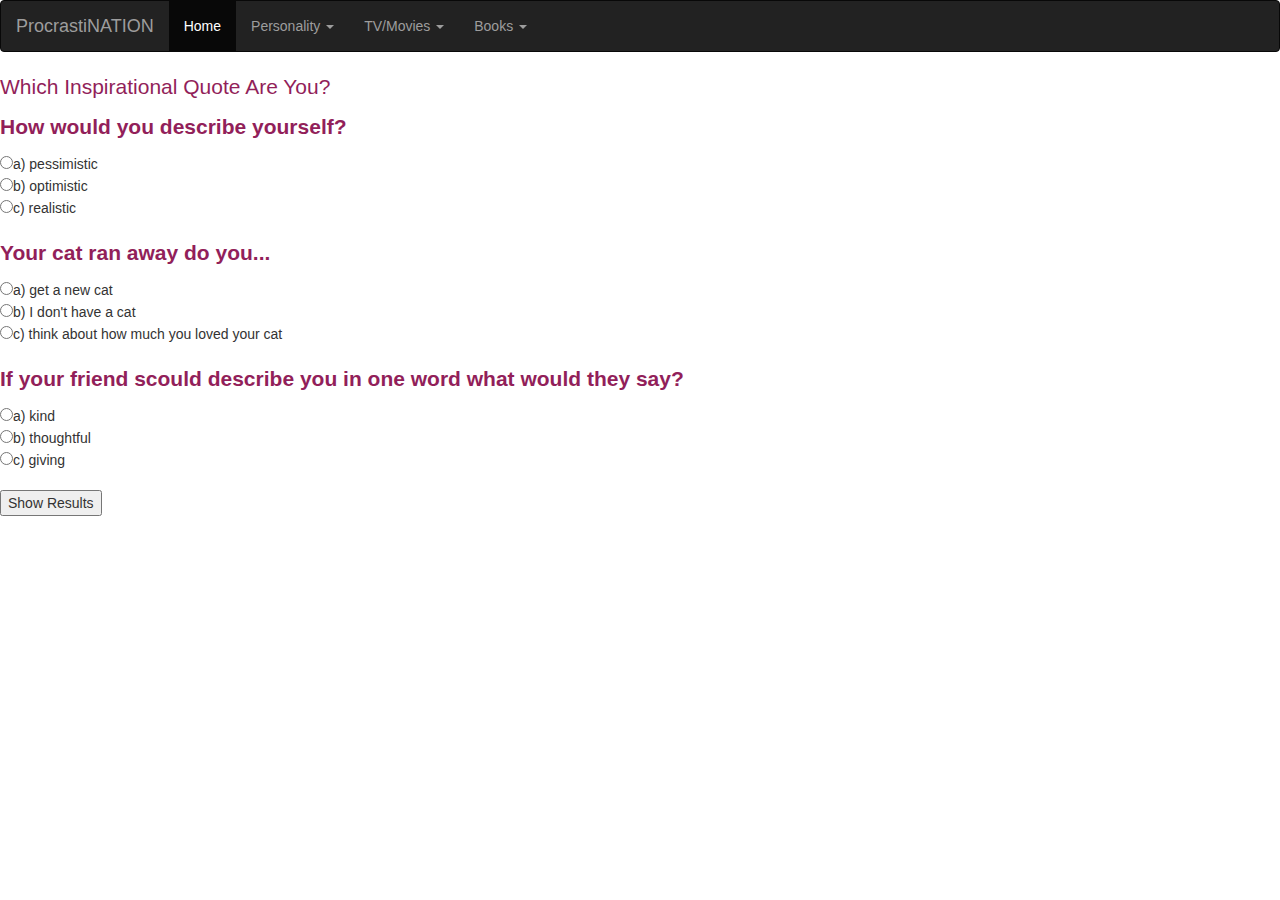
<file: 1-1.html>
<!DOCTYPE html>
<html lang="en">
  <head>
	  <meta charset="utf-8">
	  <meta name="viewport" content="width=device-width, initial-scale=1">
	  <link rel="stylesheet" href="https://maxcdn.bootstrapcdn.com/bootstrap/3.3.7/css/bootstrap.min.css" integrity="sha384-BVYiiSIFeK1dGmJRAkycuHAHRg32OmUcww7on3RYdg4Va+PmSTsz/K68vbdEjh4u" crossorigin="anonymous">
	  <link rel="stylesheet" type="text/css" href="1-1.css">
	  <script src="https://ajax.googleapis.com/ajax/libs/jquery/3.2.1/jquery.min.js"></script>
	<script src="1-1.js"></script>
	  
	  <title>Quiz 1.1</title>
<!-- 	  <link rel="icon" href="favicon.png" type="image> -->
  </head>
  <body>
	  <nav class="navbar navbar-inverse">
		  <div class="container-fluid">
			  <div class="navbar-header">
				  <a class="navbar-brand" href="index.html">ProcrastiNATION</a>
			  </div>
			  <ul class="nav navbar-nav">
				  <li class="active"><a href="index.html">Home</a></li>
				  <li class="dropdown">
					  <a class="dropdown-toggle" data-toggle="dropdown">Personality
						  <span class="caret"></span></a>
					  <ul class="dropdown-menu">
						  <li><a href="1-1.html">Quiz 1.1</a></li>
						  <li><a href="1-2.html">Quiz 1.2</a></li>
						  <li><a href="1-3.html">Quiz 1.3</a></li>
					  </ul>
				  </li>
				  <li>
				  <li class="dropdown">
					  <a class="dropdown-toggle" data-toggle="dropdown">TV/Movies
						  <span class="caret"></span></a>
					  <ul class="dropdown-menu">
						  <li><a href="2-1.html">Quiz 2.1</a></li>
						  <li><a href="2-2.html">Quiz 2.2</a></li>
						  <li><a href="2-3.html">Quiz 2.3</a></li>
					  </ul>
				  </li>
				  <li>
				  <li class="dropdown">
					  <a class="dropdown-toggle" data-toggle="dropdown">Books
						  <span class="caret"></span></a>
					  <ul class="dropdown-menu">
						  <li><a href="3-1.html">Quiz 3.1</a></li>
						  <li><a href="3-2.html">Quiz 3.2</a></li>
						  <li><a href="3-3.html">Quiz 3.3</a></li>
					  </ul>
				  </li>
				  </li>
			  </ul>
		  </div>
	  </nav>
	<p> Which Inspirational Quote Are You? </p>
	
	<p><b> How would you describe yourself?</b></p>
	<form>
	<input type="radio" name="answer" class= "ansA">a) pessimistic<br>
  	<input type="radio"  name="answer"class="ansB">b)  optimistic<br>
  	<input type="radio"  name="answer"class="ansC">c)  realistic<br>
	</form>
	<br>
	
	<p><b> Your cat ran away do you...</b></p>
	<form>
	<input type="radio" name="answer" class= "ansA">a) get a new cat<br>
	<input type="radio"  name="answer"class= "ansB">b) I don't have a cat<br>
	<input type="radio"  name="answer"class= "ansC">c) think about how much you loved your cat<br>
		</form>
		<br>
	
	<p><b>If your friend scould describe you in one word what would they say?</b></p>
	<form>
	<input type="radio"  name="answer"class= "ansA">a) kind<br>
	<input type="radio"  name="answer"class= "ansB">b) thoughtful<br>
	<input type="radio" name="answer" class= "ansC">c) giving<br>
	</form>
	<br>
	
	<p id="paraA" class="paragraph">You may have had a bad day recently or even today. Don't give up</p>
	<img src="cat pic1.jpg" alt="cat quote" id="imgA" class="picture">
	<p id="paraB" class="paragraph">You may be stuck on something in life. Make sure to not hold back the future because of the past.</p>
	<img src="download.jpg" alt="cat quote" id="imgB" class="picture">
	<p id="paraC" class="paragraph">Your perspective on life may be holding you back. Think of something positive.</p>
	<img src="images.jpg" alt="cat quote" id="imgC" class="picture">
	<p id="paraD" class="paragraph">Some bad days seem like they will never end. Look for the positives in life.</p>
	<img src="quoteD.jpg" alt="cat quote" id="imgD" class="picture">

	<button type="button">Show Results</button>

	<script src="https://ajax.googleapis.com/ajax/libs/jquery/1.12.4/jquery.min.js"></script>
	<script src="https://maxcdn.bootstrapcdn.com/bootstrap/3.3.7/js/bootstrap.min.js" integrity="sha384-Tc5IQib027qvyjSMfHjOMaLkfuWVxZxUPnCJA7l2mCWNIpG9mGCD8wGNIcPD7Txa" crossorigin="anonymous"></script>
	</body>
</html>
</file>
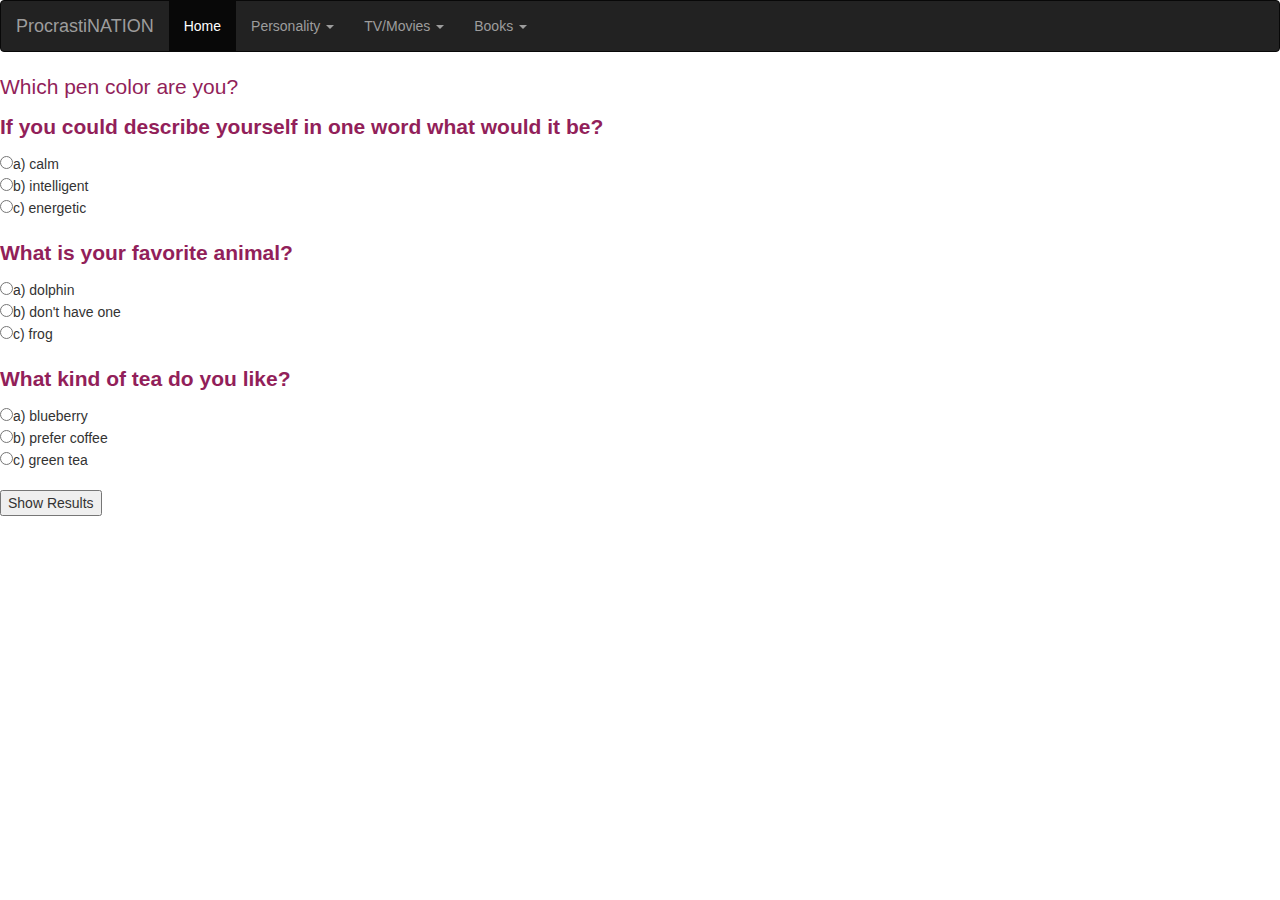
<file: 1-2.html>
<!DOCTYPE html>
<html lang="en">
  <head>
	  <meta charset="utf-8">
	  <meta name="viewport" content="width=device-width, initial-scale=1">
	  <link rel="stylesheet" href="https://maxcdn.bootstrapcdn.com/bootstrap/3.3.7/css/bootstrap.min.css" integrity="sha384-BVYiiSIFeK1dGmJRAkycuHAHRg32OmUcww7on3RYdg4Va+PmSTsz/K68vbdEjh4u" crossorigin="anonymous">
	    <link rel="stylesheet" type="text/css" href="1-1.css">
	  <script src="https://ajax.googleapis.com/ajax/libs/jquery/3.2.1/jquery.min.js"></script>
	<script src="1-1.js"></script>
	  <title>Quiz 1.2</title>
  </head>
  <body>
	  <nav class="navbar navbar-inverse">
		  <div class="container-fluid">
			  <div class="navbar-header">
				  <a class="navbar-brand" href="index.html">ProcrastiNATION</a>
			  </div>
			  <ul class="nav navbar-nav">
				  <li class="active"><a href="index.html">Home</a></li>
				  <li class="dropdown">
					  <a class="dropdown-toggle" data-toggle="dropdown">Personality
						  <span class="caret"></span></a>
					  <ul class="dropdown-menu">
						  <li><a href="1-1.html">Quiz 1.1</a></li>
 						  <li><a href="1-2.html">Quiz 1.2</a></li>
						  <li><a href="1-3.html">Quiz 1.3</a></li>
					  </ul>
				  </li>
				  <li>
				  <li class="dropdown">
					  <a class="dropdown-toggle" data-toggle="dropdown">TV/Movies
						  <span class="caret"></span></a>
					  <ul class="dropdown-menu">
						  <li><a href="2-1.html">Quiz 2.1</a></li>
						  <li><a href="2-2.html">Quiz 2.2</a></li>
						  <li><a href="2-3.html">Quiz 2.3</a></li>
					  </ul>
				  </li>
				  <li>
				  <li class="dropdown">
					  <a class="dropdown-toggle" data-toggle="dropdown">Books
						  <span class="caret"></span></a>
					  <ul class="dropdown-menu">
						  <li><a href="3-1.html">Quiz 3.1</a></li>
						  <li><a href="3-2.html">Quiz 3.2</a></li>
						  <li><a href="3-3.html">Quiz 3.3</a></li>
					  </ul>
				  </li>
				  </li>
			  </ul>
		  </div>
	  </nav>
	
	<p> Which pen color are you?</p>
	
	<p><b> If you could describe yourself in one word what would it be?</b></p>
	<form>
	<input type="radio" name="answer" class="ansA">a) calm<br>
	<input type="radio" name="answer" class="ansB">b) intelligent<br>
	<input type="radio" name="answer" class="ansC">c) energetic<br>
	</form>
	<br>
	
	<p><b> What is your favorite animal?</b></p>
	<form>
	<input type="radio" name="answer" class="ansA">a) dolphin<br>
	<input type="radio" name="answer" class="ansB">b) don't have one<br>
	<input type="radio" class="ansC">c) frog<br>
	</form>
	<br>
	
	<p><b> What kind of tea do you like?</b></p>
	<form>
	<input type="radio" name="answer" class="ansA">a) blueberry<br>
	<input type="radio" name="answer" class="ansB">b) prefer coffee<br>
	<input type="radio" name="answer" class="ansC">c) green tea<br>
	</form>
	<br>
	
	<p id="paraA" class="paragraph">You got light blue.  You are a fun person who loves rain and cool weather.</p>
	<img src="lightblue.jpg" alt="pen" id="imgA" class="picture">
	<p id="paraB" class="paragraph">You are an excentric person who finds the best in every situation.</p>
	<img src="purple.jpg" alt="pen" id="imgB" class="picture">
	<p id="paraC" class="paragraph">You are and outdoorsy person who ejoys sunny warm days and trees.</p>
	<img src="green.jpg" alt="pen" id= "imgC" class="picture">
	<p id="paraD" class="paragraph">You are a bright person who always knows what will make someone happy</p>
	<img src="pink.jpg" alt="pen"id ="imgD" class="picture">
	
	<button type="button">Show Results</button>
	
	<script src="https://ajax.googleapis.com/ajax/libs/jquery/1.12.4/jquery.min.js"></script>
	<script src="https://maxcdn.bootstrapcdn.com/bootstrap/3.3.7/js/bootstrap.min.js" integrity="sha384-Tc5IQib027qvyjSMfHjOMaLkfuWVxZxUPnCJA7l2mCWNIpG9mGCD8wGNIcPD7Txa" crossorigin="anonymous"></script>
	</body>
</html>
</file>
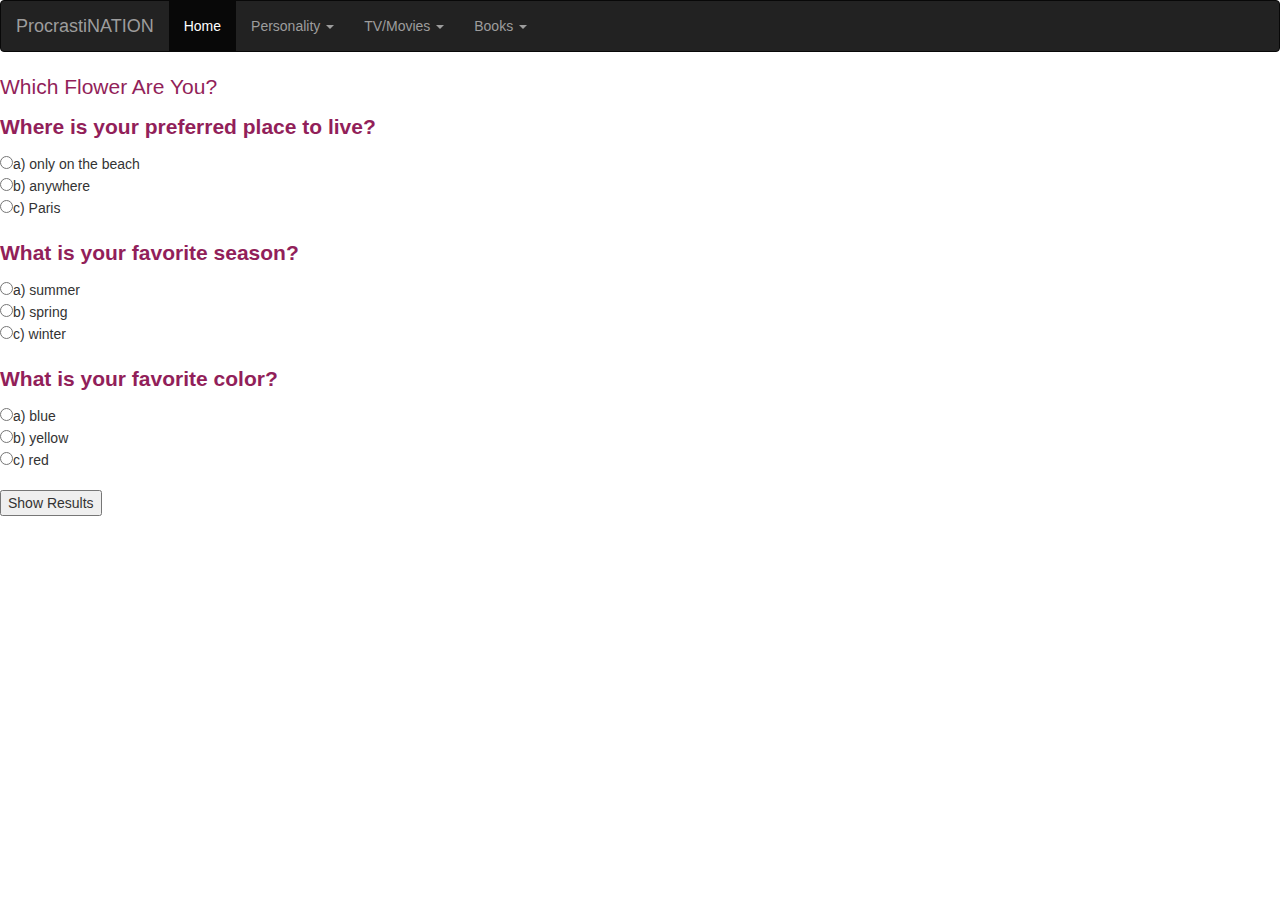
<file: 1-3.html>
<!DOCTYPE html>
<html lang="en">
  <head>
	  <meta charset="utf-8">
	  <meta name="viewport" content="width=device-width, initial-scale=1">
	  <link rel="stylesheet" href="https://maxcdn.bootstrapcdn.com/bootstrap/3.3.7/css/bootstrap.min.css" integrity="sha384-BVYiiSIFeK1dGmJRAkycuHAHRg32OmUcww7on3RYdg4Va+PmSTsz/K68vbdEjh4u" crossorigin="anonymous">
	   <link rel="stylesheet" type="text/css" href="1-1.css">
	  <script src="https://ajax.googleapis.com/ajax/libs/jquery/3.2.1/jquery.min.js"></script>
	<script src="1-1.js"></script>
	  <title>Quiz 1.3</title>
  </head>
  <body>
	  <nav class="navbar navbar-inverse">
		  <div class="container-fluid">
			  <div class="navbar-header">
				  <a class="navbar-brand" href="index.html">ProcrastiNATION</a>
			  </div>
			  <ul class="nav navbar-nav">
				  <li class="active"><a href="index.html">Home</a></li>
				  <li class="dropdown">
					  <a class="dropdown-toggle" data-toggle="dropdown">Personality
						  <span class="caret"></span></a>
					  <ul class="dropdown-menu">
						  <li><a href="1-1.html">Quiz 1.1</a></li>						  <li><a href="1-2.html">Quiz 1.2</a></li>
						  <li><a href="1-3.html">Quiz 1.3</a></li>
					  </ul>
				  </li>
				  <li>
				  <li class="dropdown">
					  <a class="dropdown-toggle" data-toggle="dropdown">TV/Movies
						  <span class="caret"></span></a>
					  <ul class="dropdown-menu">
						  <li><a href="2-1.html">Quiz 2.1</a></li>
						  <li><a href="2-2.html">Quiz 2.2</a></li>
						  <li><a href="2-3.html">Quiz 2.3</a></li>
					  </ul>
				  </li>
				  <li>
				  <li class="dropdown">
					  <a class="dropdown-toggle" data-toggle="dropdown">Books
						  <span class="caret"></span></a>
					  <ul class="dropdown-menu">
						  <li><a href="3-1.html">Quiz 3.1</a></li>
						  <li><a href="3-2.html">Quiz 3.2</a></li>
						  <li><a href="3-3.html">Quiz 3.3</a></li>
					  </ul>
				  </li>
				  </li>
			  </ul>
		  </div>
	  </nav>
	
	<p> Which Flower Are You? </p>
	
	<p><b> Where is your preferred place to live? </b></p>
	<form>
	<input type="radio" name="answer" class= "ansA">a) only on the beach<br>	
	<input type="radio" name="answer" class= "ansB">b) anywhere <br>
	<input type="radio" name="answer" class= "ansC">c) Paris<br>
</form>
<br>

	<p><b> What is your favorite season? </b></p>
<form>
	<input type="radio" name="answer" class= "ansA">a) summer<br>
	<input type="radio" name="answer" class= "ansB">b) spring <br> 
	<input type="radio" name="answer" class= "ansC">c) winter<br>
</form>
<br>
		
	<p><b> What is your favorite color?</b></p>
<form>
	<input type="radio" name="answer" class= "ansA">a) blue<br>
	<input type="radio" name="answer" class= "ansB">b) yellow<br>
	<input type="radio" name="answer" class= "ansC">c) red<br>
</form>
<br>
	<p id="paraA" class="paragraph">You are a sweet person who loves taking their time.</p>
	<img src="violet.jpg" alt="violet" id="imgA" class="picture">
	<p id="paraB" class="paragraph">You are a nice person who enjoys warm weather.</p>
	<img src="daisy.jpg" alt="daisy" id="imgB" class="picture">
	<p id="paraC" class="paragraph">You are an adventerous person with a great personality.</p>
	<img src="rose.jpg" alt="rose" id="imgC" class="picture">
	<p id="paraD" class="paragraph">You are a corageous person not afraid to show who they are.</p>
	<img src="sunflower.jpg" alt="sunflower" id="imgD" class="picture">

	
	 <button type="button">Show Results</button>
	
	<script src="https://ajax.googleapis.com/ajax/libs/jquery/1.12.4/jquery.min.js"></script>
	<script src="https://maxcdn.bootstrapcdn.com/bootstrap/3.3.7/js/bootstrap.min.js" integrity="sha384-Tc5IQib027qvyjSMfHjOMaLkfuWVxZxUPnCJA7l2mCWNIpG9mGCD8wGNIcPD7Txa" crossorigin="anonymous"></script>
	</body>
</html>
</file>
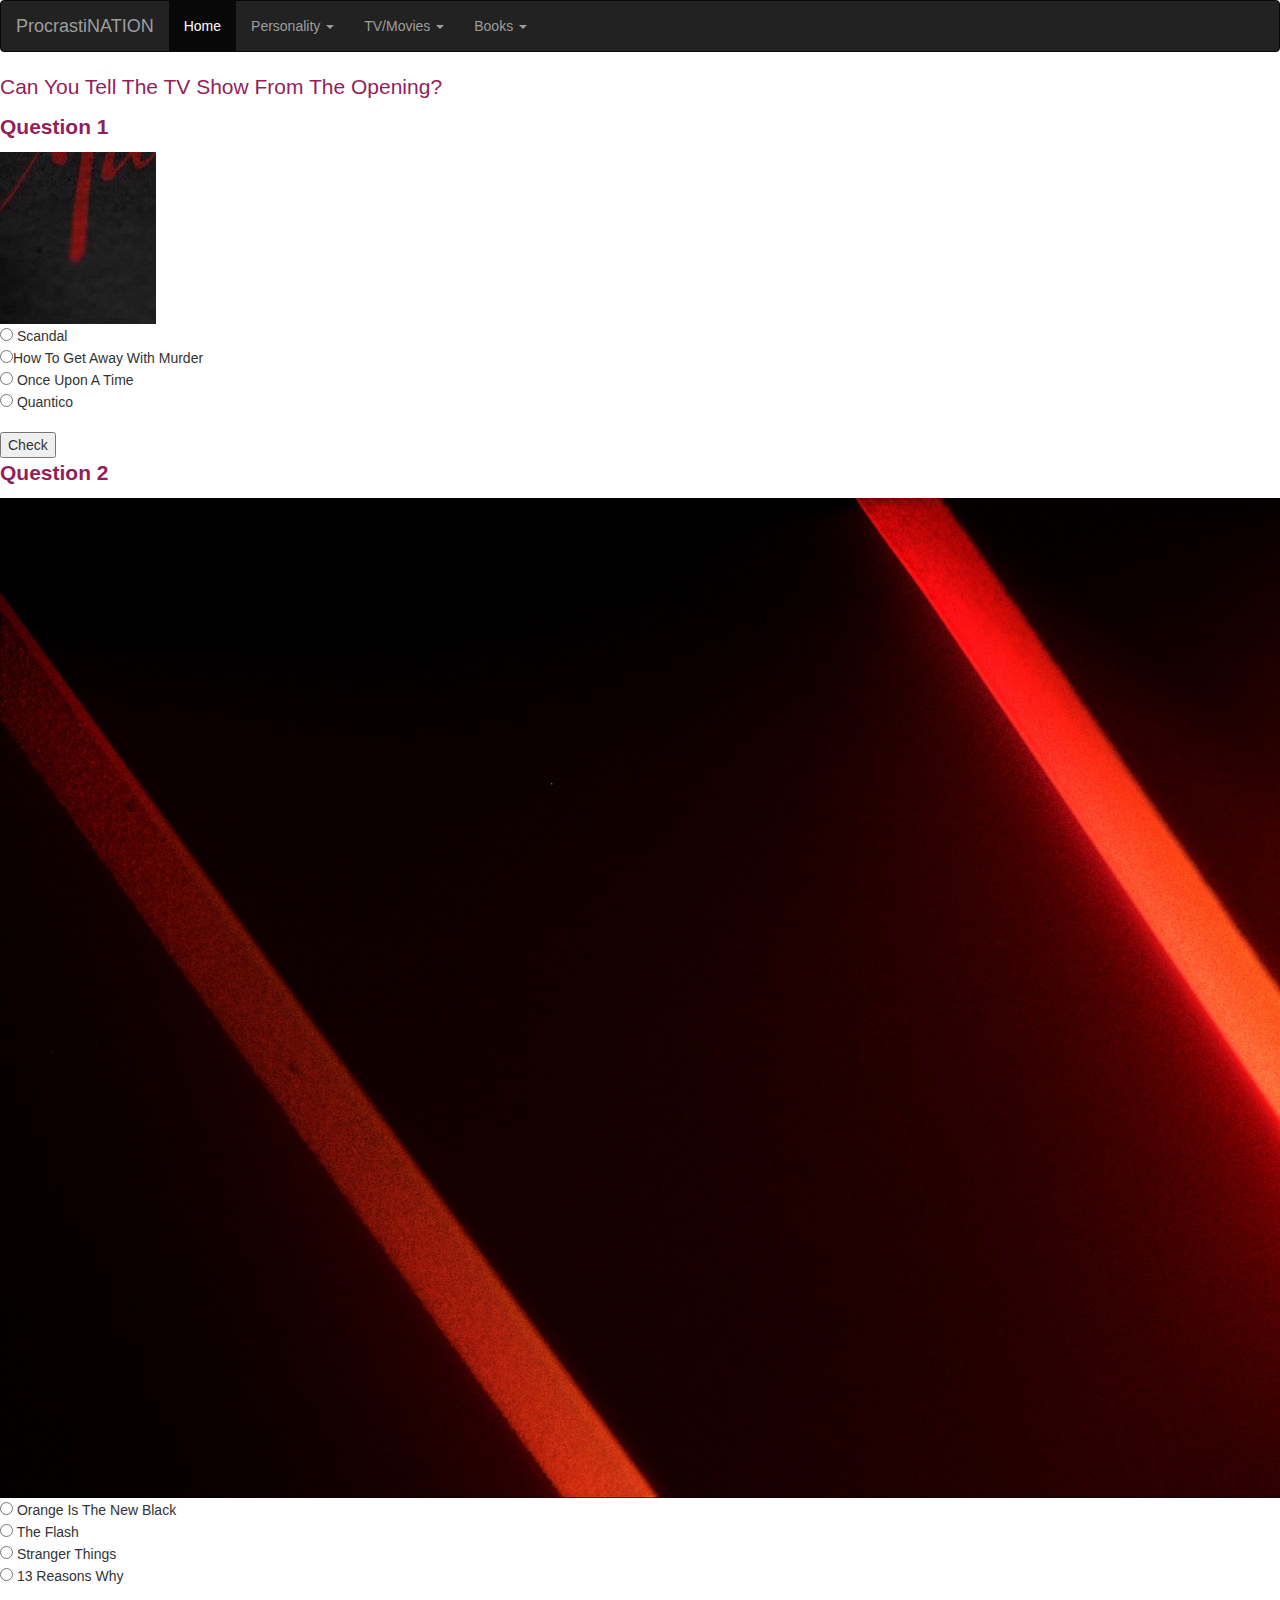
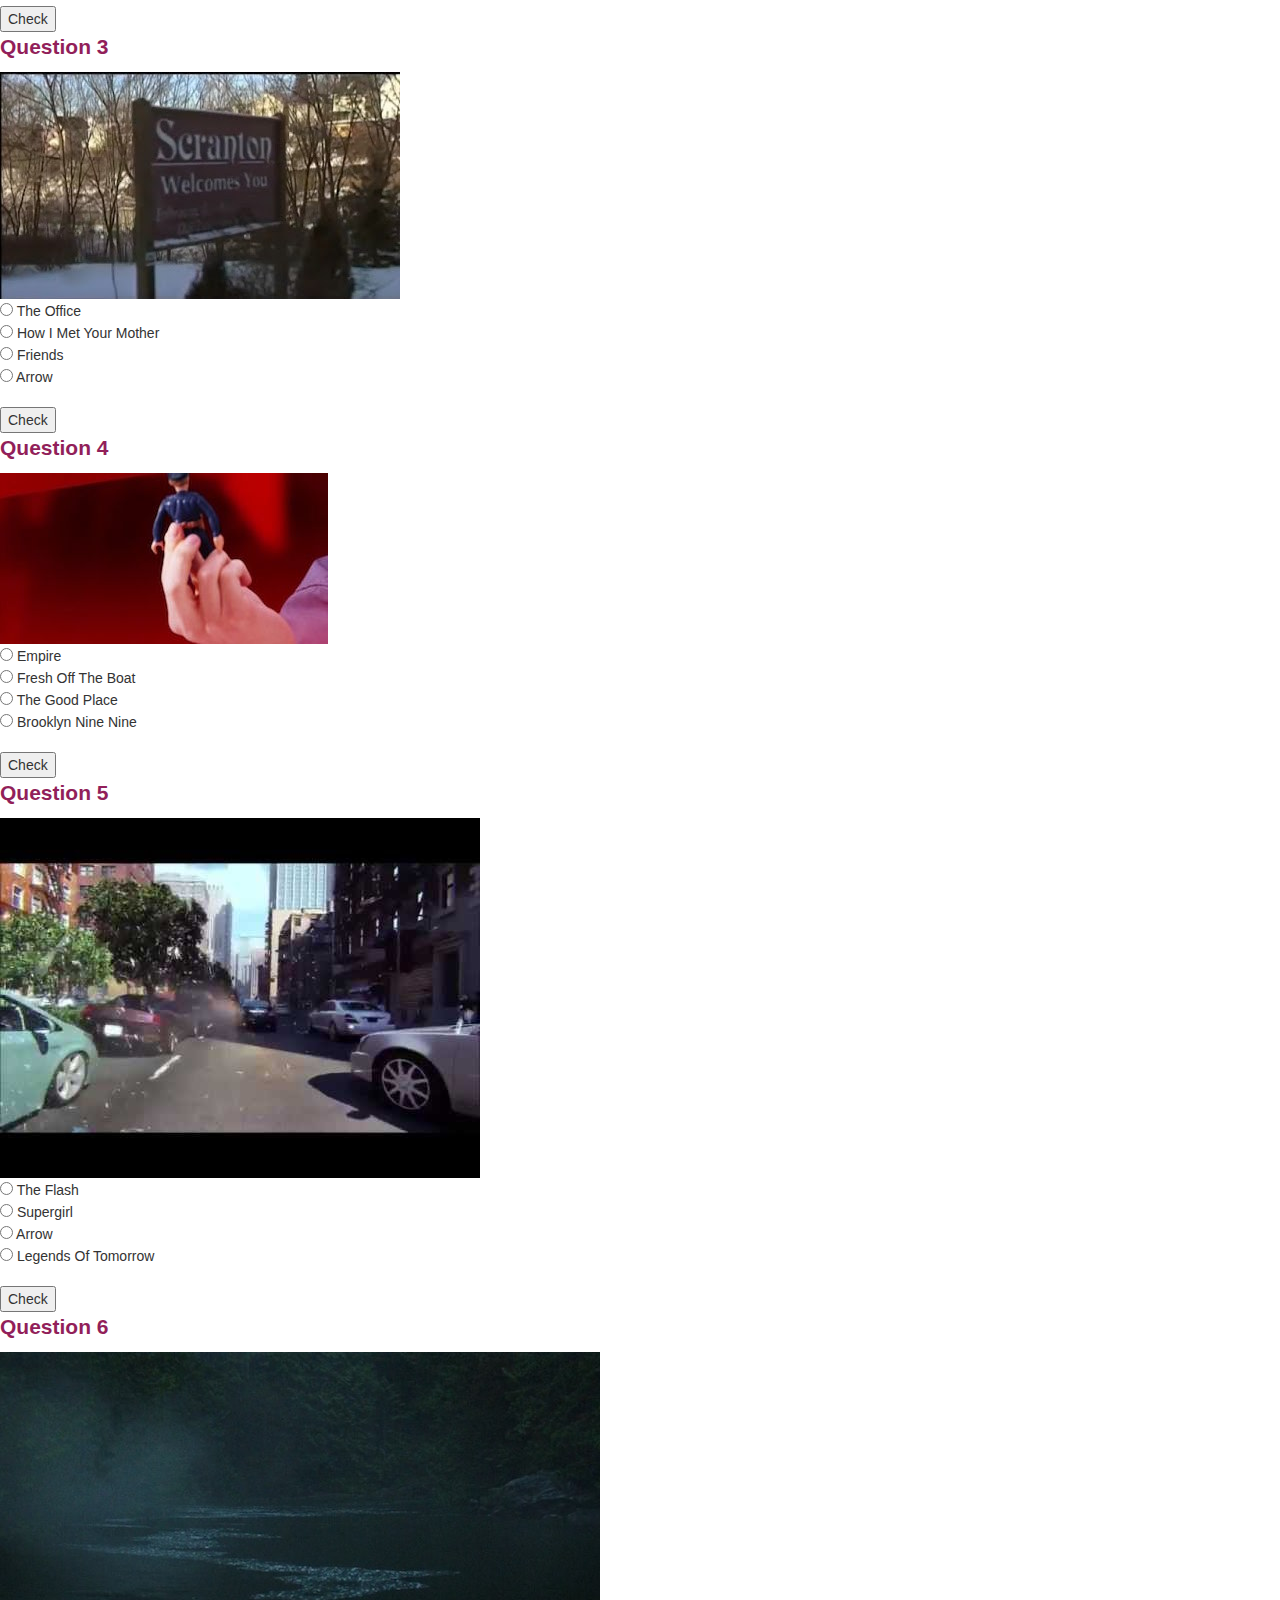
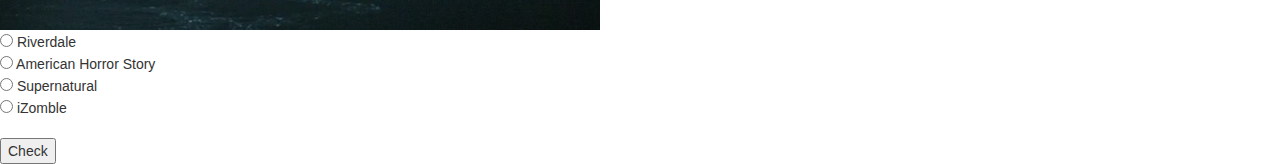
<file: 2-1.html>
<!DOCTYPE html>
<html lang="en">
  <head>
	  <meta charset="utf-8">
	  <meta name="viewport" content="width=device-width, initial-scale=1">
	  <link rel="stylesheet" href="https://maxcdn.bootstrapcdn.com/bootstrap/3.3.7/css/bootstrap.min.css" integrity="sha384-BVYiiSIFeK1dGmJRAkycuHAHRg32OmUcww7on3RYdg4Va+PmSTsz/K68vbdEjh4u" crossorigin="anonymous">
	  <link rel="stylesheet" type="text/css" href="2-1.css">
	  <script src="https://ajax.googleapis.com/ajax/libs/jquery/3.2.1/jquery.min.js"></script>
	<script src="2-1.js"></script>
	  <title>Quiz 1.2</title>
  </head>
  <body>
	  <nav class="navbar navbar-inverse">
		  <div class="container-fluid">
			  <div class="navbar-header">
				  <a class="navbar-brand" href="index.html">ProcrastiNATION</a>
			  </div>
			  <ul class="nav navbar-nav">
				  <li class="active"><a href="index.html">Home</a></li>
				  <li class="dropdown">
					  <a class="dropdown-toggle" data-toggle="dropdown">Personality
						  <span class="caret"></span></a>
					  <ul class="dropdown-menu">
						  <li><a href="1-1.html">Quiz 1.1</a></li>
						  <li><a href="1-2.html">Quiz 1.2</a></li>
						  <li><a href="1-3.html">Quiz 1.3</a></li>
					  </ul>
				  </li>
				  <li>
				  <li class="dropdown">
					  <a class="dropdown-toggle" data-toggle="dropdown">TV/Movies
						  <span class="caret"></span></a>
					  <ul class="dropdown-menu">
						  <li><a href="2-1.html">Quiz 2.1</a></li>
						  <li><a href="2-2.html">Quiz 2.2</a></li>
						  <li><a href="2-3.html">Quiz 2.3</a></li>
					  </ul>
				  </li>
				  <li>
				  <li class="dropdown">
					  <a class="dropdown-toggle" data-toggle="dropdown">Books
						  <span class="caret"></span></a>
					  <ul class="dropdown-menu">
						  <li><a href="3-1.html">Quiz 3.1</a></li>
						  <li><a href="3-2.html">Quiz 3.2</a></li>
						  <li><a href="3-3.html">Quiz 3.3</a></li>
					  </ul>
				  </li>
				  </li>
			  </ul>
		  </div>
	  </nav>
	
	
	 <p>Can You Tell The TV Show From The Opening?</p>
	 
	<p id = "question1title" class = "question1"><b>Question 1</b></p>
		<img src="htgawm.jpg" alt="Murder" class="picture">

	<form>
  		<input type="radio" name="answer" value = "incorrect" > Scandal<br>
  		<input type="radio" name="answer" value = "correct">How To Get Away With Murder<br>
  		<input type="radio" name="answer" value = "incorrect"> Once Upon A Time<br>
  		<input type="radio" name="answer" value = "incorrect"> Quantico<br>
	</form>
	<br>
	<button id = "q1clicker"> Check </button>
	<p id = "q1answer" class = "answer"> How To Get Away With Murder </p>
	 
	<p id = "question2title" class = "question2"><b>Question 2</b></p>
	<img src="strangerthings.jpeg" alt="stranger things" class="picture">

	<form>
  		<input type="radio" name="answer" value = "incorrect"> Orange Is The New Black<br>
  		<input type="radio" name="answer" value = "incorrect"> The Flash<br>
  		<input type="radio" name="answer" value = "correct"> Stranger Things<br>
  		<input type="radio" name="answer" value = "incorrect"> 13 Reasons Why<br>
	</form>
	<br>
	<button id = "q2clicker"> Check </button>
	<p id = "q2answer" class = "answer"> Stranger Things </p>
	 
	<p id = "question3title" class = "question3"><b> Question 3</b></p>
		<img src="officesign.jpg" alt="the office" class="picture">

	<form>
  		<input type="radio" name="answer" value = "correct"> The Office<br>
  		<input type="radio" name="answer" value = "incorrect"> How I Met Your Mother<br>
  		<input type="radio" name="answer" value = "incorrect"> Friends<br>
  		<input type="radio" name="answer" value = "incorrect"> Arrow<br>
	</form>
	<br>
	<button id = "q3clicker"> Check </button>
	<p id = "q3answer" class = "answer"> The Office</p>
	 
	<p id = "question4title" class = "question4"><b>Question 4</b></p>
		<img src="brooklyn99.jpg" alt="NINE NINE!" class="picture">

	<form>
  		<input type="radio" name="answer" value = "incorrect"> Empire<br>
  		<input type="radio" name="answer" value = "incorrect"> Fresh Off The Boat <br>
  		<input type="radio" name="answer" value = "incorrect"> The Good Place<br>
  		<input type="radio" name="answer" value = "correct"> Brooklyn Nine Nine<br>
	</form>
	<br>
	<button id = "q4clicker"> Check </button>
	<p id = "q4answer" class = "answer"> Brooklyn Nine Nine </p>
	 
	<p id = "question5title" class = "question5"><b>Question 5</b></p>
		<img src="theflash.jpg" alt="cars" class="picture">

	<form>
  		<input type="radio" name="answer" value = "correct"> The Flash<br>
  		<input type="radio" name="answer" value = "incorrect"> Supergirl<br>
  		<input type="radio" name="answer" value = "incorrect"> Arrow<br>
  		<input type="radio" name="answer" value = "incorrect"> Legends Of Tomorrow<br>
	</form>
	<br>
	<button id = "q5clicker"> Check </button>
	<p id = "q5answer" class = "answer"> The Flash </p>
	
	<p id = "question6title" class = "question6"><b>Question 6</b></p>
		<img src="riverdale.jpg" alt="lake" class="picture">

	<form>
  		<input type="radio" name="answer" value = "correct"> Riverdale<br>
  		<input type="radio" name="answer" value = "incorrect"> American Horror Story<br>
  		<input type="radio" name="answer" value = "incorrect"> Supernatural<br>
  		<input type="radio" name="answer" value = "incorrect"> iZomble<br>
	</form>
	<br>
	<button id = "q6clicker"> Check </button>
	<p id = "q6answer" class = "answer"> Riverdale </p>
	
	
	
	<script src="https://ajax.googleapis.com/ajax/libs/jquery/1.12.4/jquery.min.js"></script>
	<script src="https://maxcdn.bootstrapcdn.com/bootstrap/3.3.7/js/bootstrap.min.js" integrity="sha384-Tc5IQib027qvyjSMfHjOMaLkfuWVxZxUPnCJA7l2mCWNIpG9mGCD8wGNIcPD7Txa" crossorigin="anonymous"></script>
	</body>
</html>
</file>
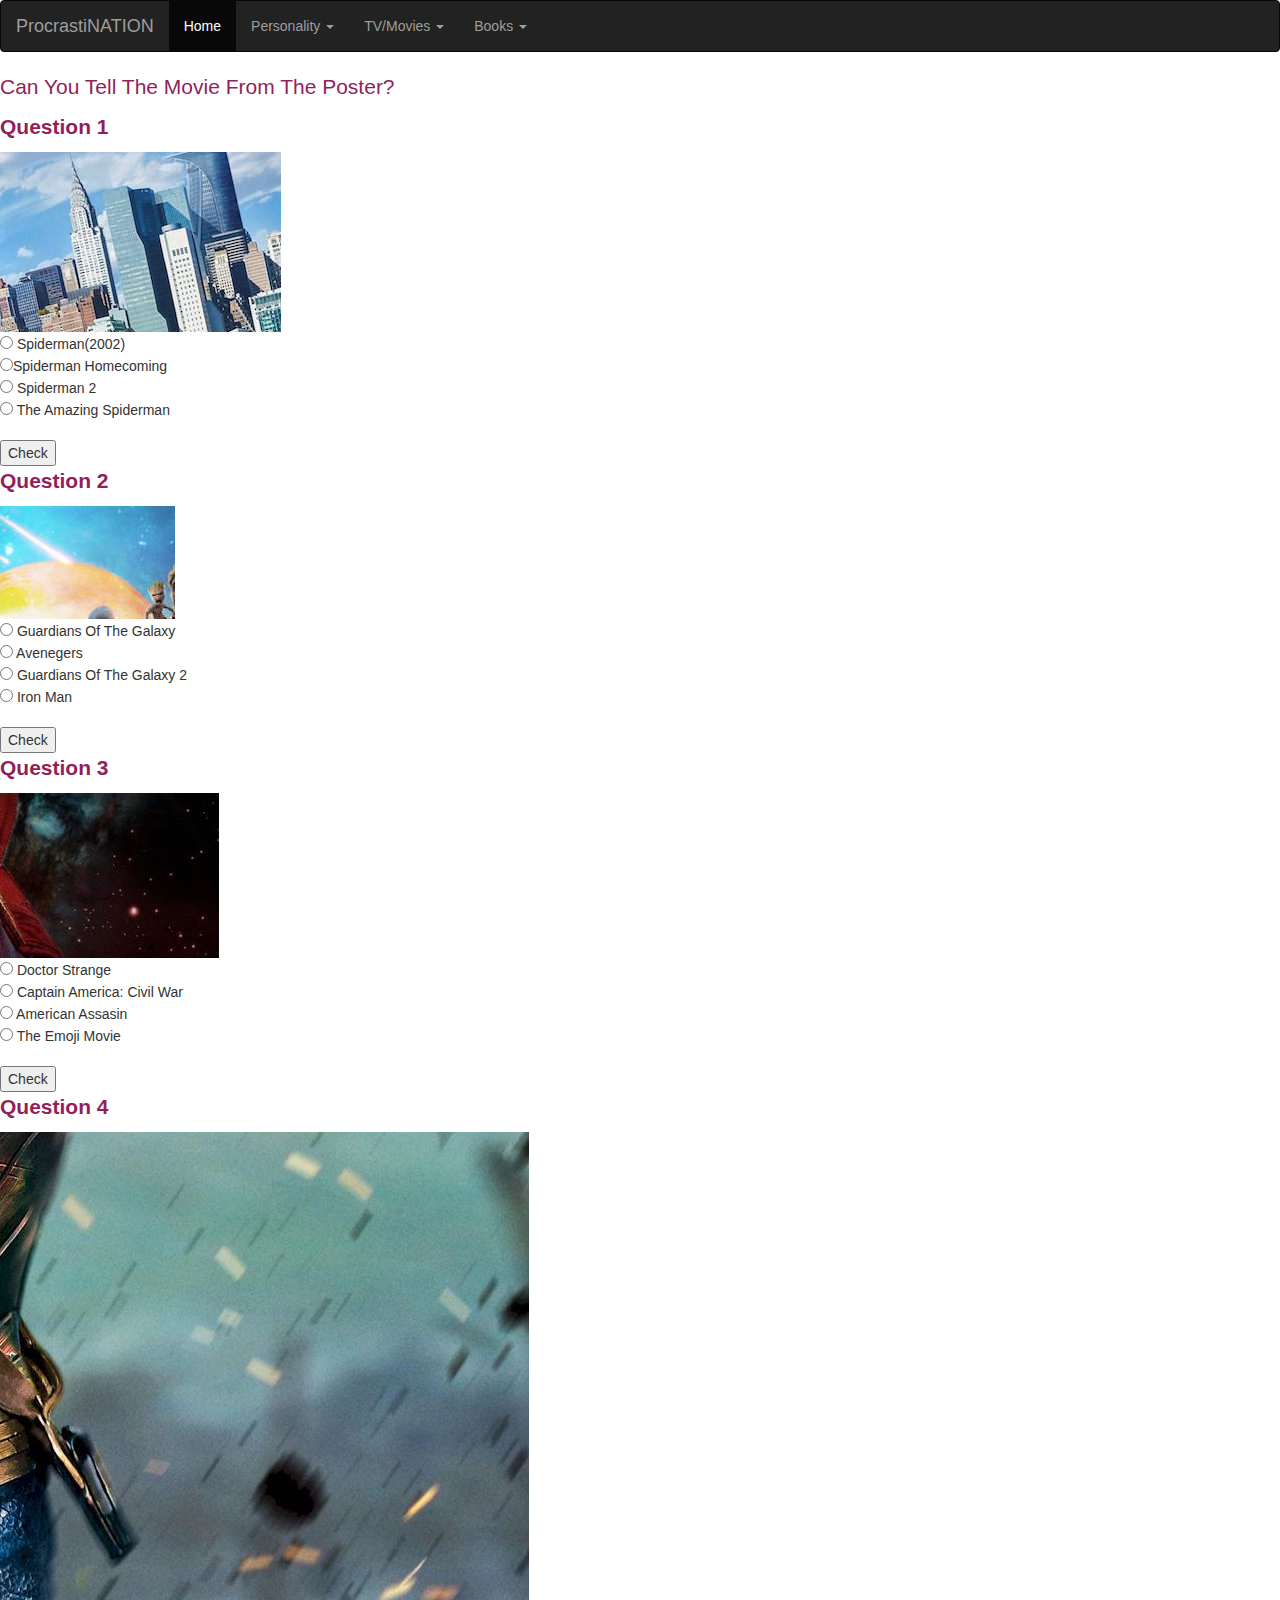
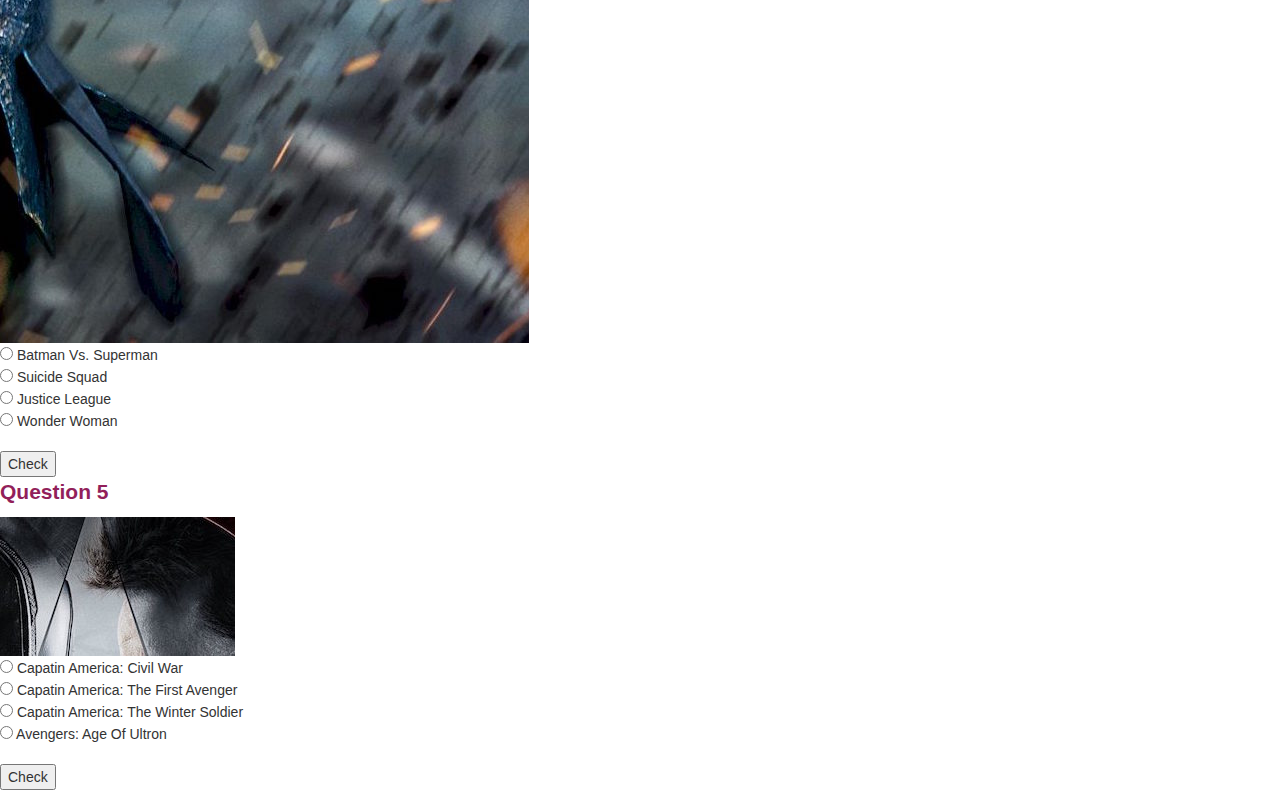
<file: 2-2.html>
<!DOCTYPE html>
<html lang="en">
  <head>
	  <meta charset="utf-8">
	  <meta name="viewport" content="width=device-width, initial-scale=1">
	  <link rel="stylesheet" href="https://maxcdn.bootstrapcdn.com/bootstrap/3.3.7/css/bootstrap.min.css" integrity="sha384-BVYiiSIFeK1dGmJRAkycuHAHRg32OmUcww7on3RYdg4Va+PmSTsz/K68vbdEjh4u" crossorigin="anonymous">
	 <link rel="stylesheet" type="text/css" href="2-1.css">
	  <script src="https://ajax.googleapis.com/ajax/libs/jquery/3.2.1/jquery.min.js"></script>
	<script src="2-1.js"></script>
	  <title>Quiz 2.2</title>
  </head>
  <body>
	  <nav class="navbar navbar-inverse">
		  <div class="container-fluid">
			  <div class="navbar-header">
				  <a class="navbar-brand" href="index.html">ProcrastiNATION</a>
			  </div>
			  <ul class="nav navbar-nav">
				  <li class="active"><a href="index.html">Home</a></li>
				  <li class="dropdown">
					  <a class="dropdown-toggle" data-toggle="dropdown">Personality
						  <span class="caret"></span></a>
					  <ul class="dropdown-menu">
						  <li><a href="1-1.html">Quiz 1.1</a></li>
						  <li><a href="1-2.html">Quiz 1.2</a></li>
						  <li><a href="1-3.html">Quiz 1.3</a></li>
					  </ul>
				  </li>
				  <li>
				  <li class="dropdown">
					  <a class="dropdown-toggle" data-toggle="dropdown">TV/Movies
						  <span class="caret"></span></a>
					  <ul class="dropdown-menu">
						  <li><a href="2-1.html">Quiz 2.1</a></li>
						  <li><a href="2-2.html">Quiz 2.2</a></li>
						  <li><a href="2-3.html">Quiz 2.3</a></li>
					  </ul>
				  </li>
				  <li>
				  <li class="dropdown">
					  <a class="dropdown-toggle" data-toggle="dropdown">Books
						  <span class="caret"></span></a>
					  <ul class="dropdown-menu">
						  <li><a href="3-1.html">Quiz 3.1</a></li>
						  <li><a href="3-2.html">Quiz 3.2</a></li>
						  <li><a href="3-3.html">Quiz 3.3</a></li>
					  </ul>
				  </li>
				  </li>
			  </ul>
		  </div>
	  </nav>
	
	
	<p>Can You Tell The Movie From The Poster?</p>
	 
	<p id = "question1title" class = "question1"><b>Question 1</b></p>
		<img src="spidermanhomecomingcut.jpg" alt="buildings" class="picture">

	<form>
  		<input type="radio" name="answer" value = "incorrect" > Spiderman(2002)<br>
  		<input type="radio" name="answer" value = "correct">Spiderman Homecoming<br>
  		<input type="radio" name="answer" value = "incorrect"> Spiderman 2<br>
  		<input type="radio" name="answer" value = "incorrect"> The Amazing Spiderman<br>
	</form>
	<br>
	<button id = "q1clicker"> Check </button>
	<p id = "q1answer" class = "answer"> Spiderman Homecoming </p>
	 
	<p id = "question2title" class = "question2"><b>Question 2</b></p>
		<img src="guardiansofgalaxycut.jpg" alt="oh look its groot" class="picture">

	<form>
  		<input type="radio" name="answer" value = "incorrect"> Guardians Of The Galaxy<br>
  		<input type="radio" name="answer" value = "incorrect"> Avenegers<br>
  		<input type="radio" name="answer" value = "correct"> Guardians Of The Galaxy 2<br>
  		<input type="radio" name="answer" value = "incorrect"> Iron Man<br>
	</form>
	<br>
	<button id = "q2clicker"> Check </button>
	<p id = "q2answer" class = "answer"> Guardians Of The Galaxy 2 </p>
	 
	<p id = "question3title" class = "question3"><b> Question 3</b></p>
		<img src="doctorstrangecut.jpg" alt="more buildings" class="picture">

	<form>
  		<input type="radio" name="answer" value = "correct"> Doctor Strange<br>
  		<input type="radio" name="answer" value = "incorrect"> Captain America: Civil War <br>
  		<input type="radio" name="answer" value = "incorrect"> American Assasin<br>
  		<input type="radio" name="answer" value = "incorrect"> The Emoji Movie<br>
	</form>
	<br>
	<button id = "q3clicker"> Check </button>
	<p id = "q3answer" class = "answer"> Doctor Strange</p>
	 
	<p id = "question4title" class = "question4"><b>Question 4</b></p>
		<img src="wonderwomancut.jpg" alt="specks of dust?" class="picture">

	<form>
  		<input type="radio" name="answer" value = "incorrect"> Batman Vs. Superman<br>
  		<input type="radio" name="answer" value = "incorrect"> Suicide Squad <br>
  		<input type="radio" name="answer" value = "incorrect"> Justice League<br>
  		<input type="radio" name="answer" value = "correct"> Wonder Woman<br>
	</form>
	<br>
	<button id = "q4clicker"> Check </button>
	<p id = "q4answer" class = "answer"> Wonder Woman</p>
	 
	<p id = "question5title" class = "question5"><b>Question 5</b></p>
		<img src="civilwarcut.jpg" alt="honestly idk how to describe this" class="picture">

	<form>
  		<input type="radio" name="answer" value = "correct"> Capatin America: Civil War<br>
  		<input type="radio" name="answer" value = "incorrect"> Capatin America: The First Avenger<br>
  		<input type="radio" name="answer" value = "incorrect"> Capatin America: The Winter Soldier<br>
  		<input type="radio" name="answer" value = "incorrect"> Avengers: Age Of Ultron<br>
	</form>
	<br>
	<button id = "q5clicker"> Check </button>
	<p id = "q5answer" class = "answer"> Capatin America: Civil War </p>
	
	
	
	<script src="https://ajax.googleapis.com/ajax/libs/jquery/1.12.4/jquery.min.js"></script>
	<script src="https://maxcdn.bootstrapcdn.com/bootstrap/3.3.7/js/bootstrap.min.js" integrity="sha384-Tc5IQib027qvyjSMfHjOMaLkfuWVxZxUPnCJA7l2mCWNIpG9mGCD8wGNIcPD7Txa" crossorigin="anonymous"></script>
	</body>
</html>
</file>
<file: 1-1.css>
p{
	font-size: 150%;
	color:rgb(146,31,90);
}

.paragraph{
	display: none;
	font-size: 100%;
	color: rgb(150,60,100);
}
.picture{
	display: none;
	
}
</file>
<file: 2-1.css>
h1{
text-align: center;
}

p.answer{
  display:none;
}
p{
	font-size: 150%;
	color:rgb(146,31,90);
}

.paragraph{
	display: none;
	font-size: 100%;
	color: rgb(150,60,100);
}
</file>
